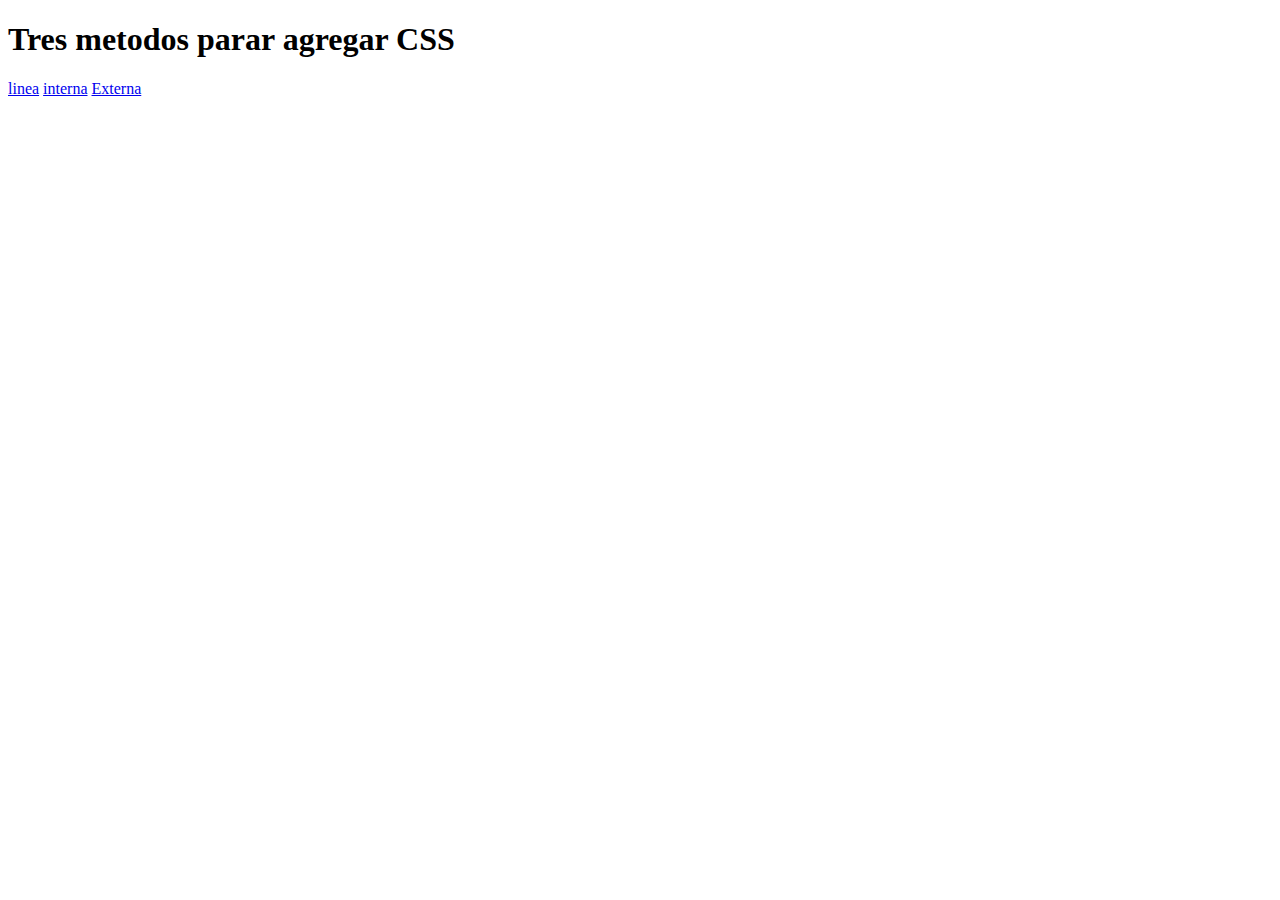
<file: 3.1. Ejercicio_AgregarCSS/index.html>
<!DOCTYPE html>
<html lang="es">

<head>
  <meta charset="UTF-8">
  <title>Agregar CSS</title>
</head>

<body>
  <h1>Tres metodos parar agregar CSS</h1>
  <!-- Crear 3 enlaces para las paginas: linea, interna y externa -->
  <a href="./linea.html">linea</a>
  <a href="./interna.html">interna</a>
  <a href="./externa.html">Externa</a>
</body>

</html>
</file>
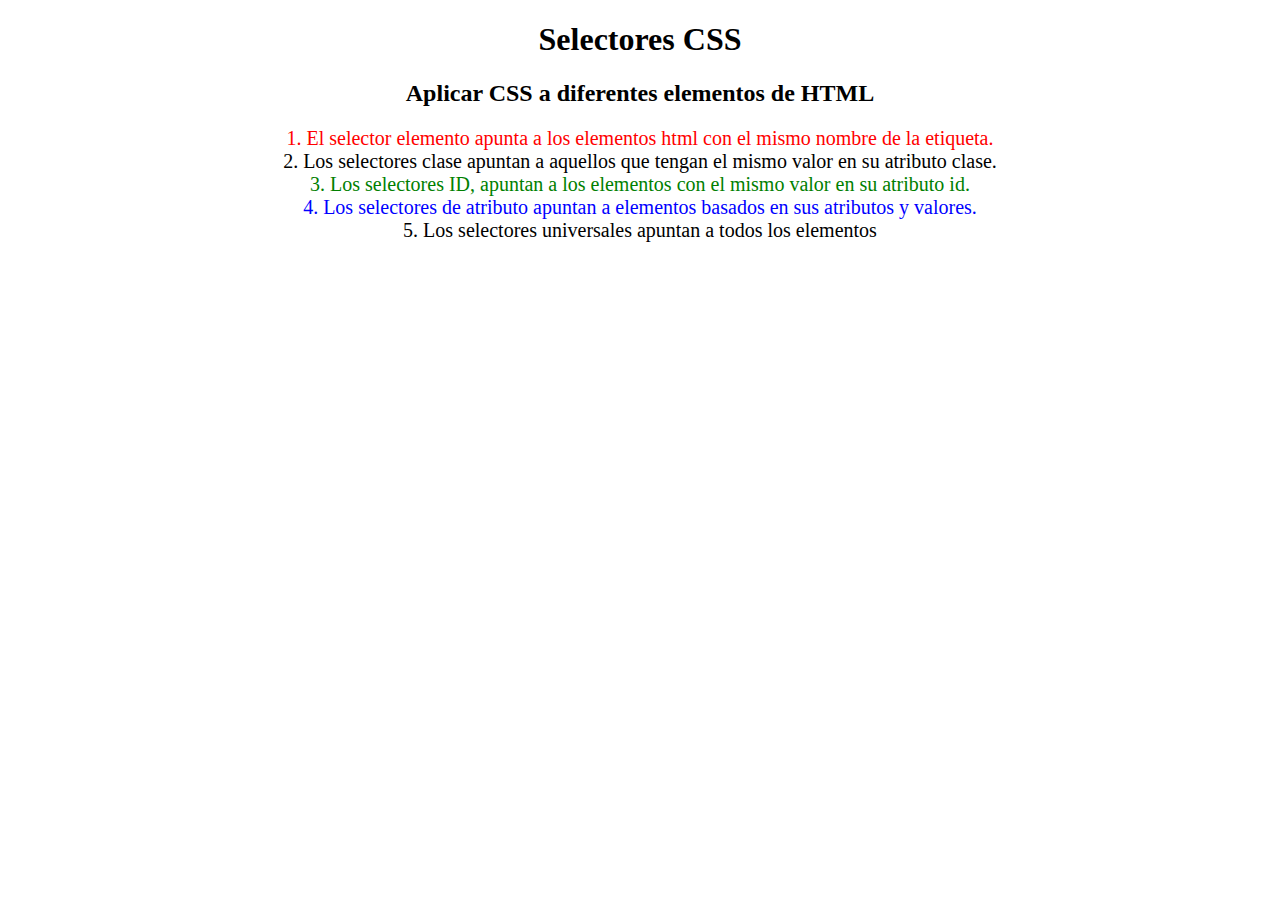
<file: 3.2 Ejercicio_SelectoresCSS/index.html>
<!DOCTYPE html>
<html lang="es">

<head>
  <meta charset="UTF-8">
  <title>CSS</title>
  <link rel="stylesheet" href="./style.css" />
</head>

<body>
  <h1>Selectores CSS</h1>
  <h2>Aplicar CSS a diferentes elementos de HTML</h2>
  <!-- Tarea 1: Crear la regla CSS para tener el texto del parrafo en rojo "color: red" -->
  <p class="nota">1. El selector elemento apunta a los elementos html con el mismo nombre de la etiqueta.</p>

  <ol>
    <!-- Tarea 2: Crear la regla CSS para asignar a todas los elementos con clase nota a un tamaño de fuente de 20 pixeles, "font-size: 20px" -->
    <li class="nota" value="2">Los selectores clase apuntan a aquellos que tengan el mismo valor en su atributo clase.</li>

    <!-- Tarea 3: Crear la regla CSS para que el color de texto del elemento con id  "elem_lista" sea verde, "color: green" -->
    <li class="nota" id="elem_lista" value="3">Los selectores ID, apuntan a los elementos con el mismo valor en su atributo id.</li>

    <!-- Tarea 4: Crear la regla CSS para el color texto de los elementos lista con valor específico de "4", "color: blue" -->
    <li class="nota" value="4">Los selectores de atributo apuntan a elementos basados en sus atributos y valores.</li>

    <!-- Tarea 5: Crear regla para que todos los elementos de texto esten centrados "text-align: center" -->
    <li class="nota" value="5">Los selectores universales apuntan a todos los elementos</li>
  </ol>
</body>

</html>
</file>
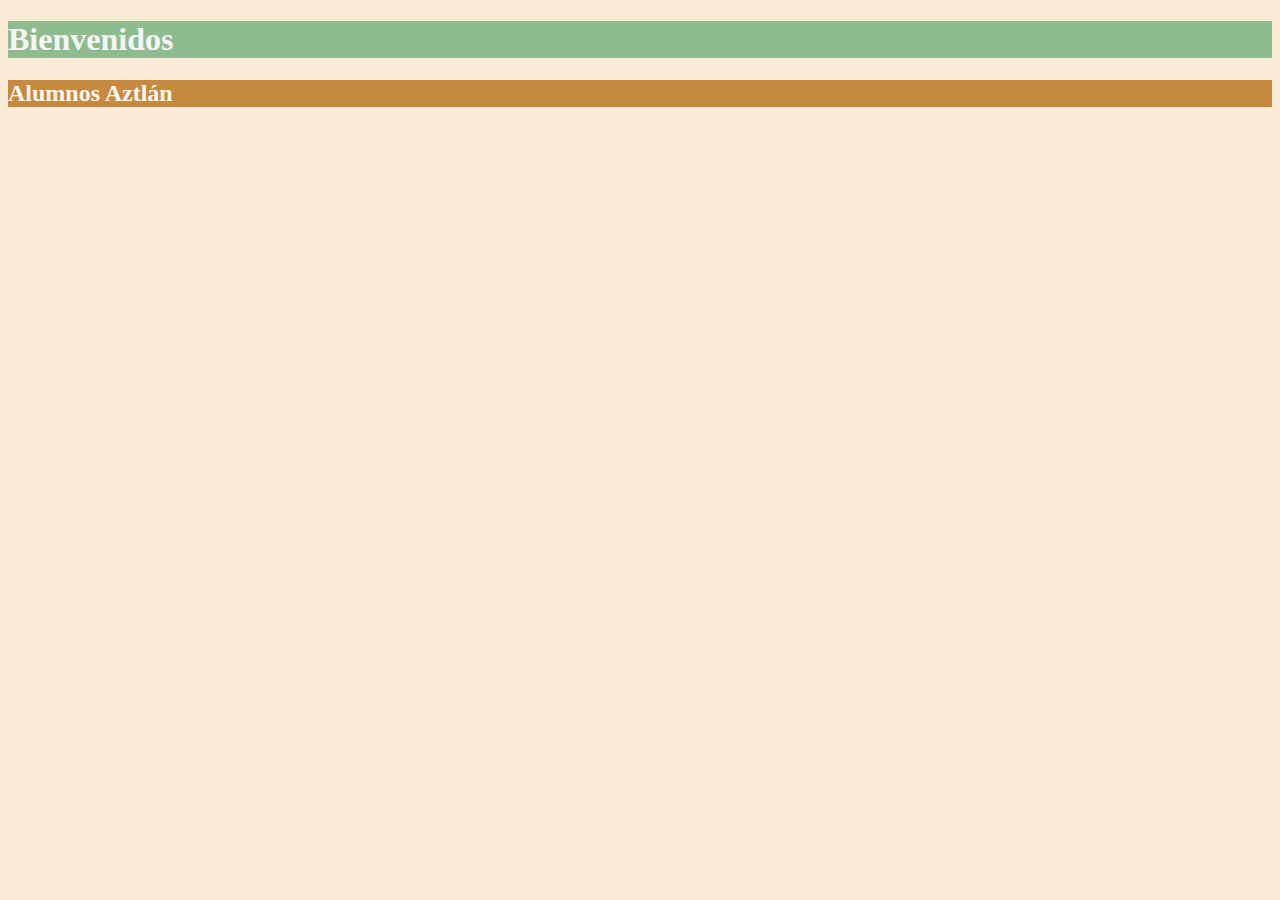
<file: 3.4 Ejerciccio_ColorCSS/index.html>
<!DOCTYPE html>
<html lang="es">

<head>
  <meta charset="UTF-8">
  <title>Color</title>
  <style>
/* Escribir el codigo CSS. */

    body{
      background-color: antiquewhite;
    }
    h1{
      color: whitesmoke;
      background-color: darkseagreen;
    }
    h2{
      color: #FAF8F1;
      background-color: #C58940;
    }
/* 
    1. Definir el fondo de la pagina web en color "antiquewhite"
    2. Asignar al elemento h1 el color "whitesmoke"
    3. Definir el color de fondo del elemento h1 a "darkseagreen"
    4. Asignar al elemento h2 el color #FAF8F1
    5. Definir el color de fondo del elemento h2 en "#C58940" 
*/
  </style>
</head>

<body>
  <h1>Bienvenidos</h1>
  <h2> Alumnos Aztlán</h2>
</body>

</html>
</file>
<file: 3.2 Ejercicio_SelectoresCSS/style.css>
ol {
  margin-left: -40px;
  margin-top: -20px;
  list-style-position: inside;
}

/* Escribir codigo CSS debajo */

/*Tarea 1: Crear la regla CSS para tener el texto del parrafo en rojo "color: red"*/
p{
  color: red;
}
/*Tarea 2: Crear la regla CSS para asignar a todas los elementos con clase nota a un tamaño de fuente de 20 pixeles, "font-size: 20px"*/
.nota{
  font-size: 20px;
}
/*Tarea 3: Crear la regla CSS para que el color de texto del elemento con id  "elem_lista" sea verde, "color: green"*/
#elem_lista{
  color: green;
}
/*Tarea 4: Crear la regla CSS para el color texto de los elementos lista con valor específico de "4", "color: blue"*/
li[value="4"]{
  color: blue;
}
/*Tarea 5: Crear regla para que todos los elementos de texto esten centrados "text-align: center"*/
body{
  text-align: center;
}
</file>
